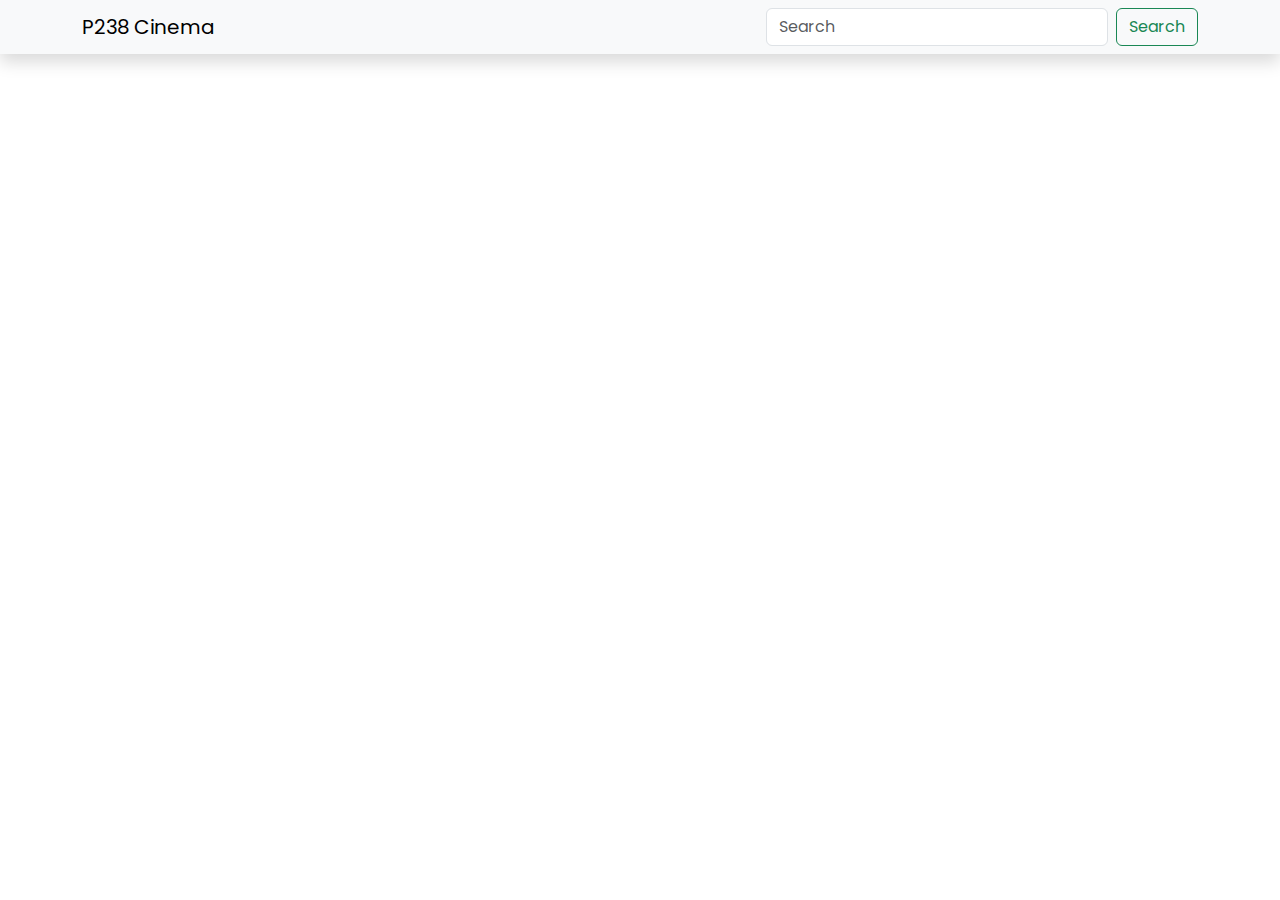
<file: index.html>
<!DOCTYPE html>
<html lang="en">
  <head>
    <meta charset="UTF-8" />
    <meta name="viewport" content="width=device-width, initial-scale=1.0" />
    <link
      href="https://cdn.jsdelivr.net/npm/bootstrap@5.3.3/dist/css/bootstrap.min.css"
      rel="stylesheet"
      integrity="sha384-QWTKZyjpPEjISv5WaRU9OFeRpok6YctnYmDr5pNlyT2bRjXh0JMhjY6hW+ALEwIH"
      crossorigin="anonymous"
    />
    <link rel="stylesheet" href="./css/reset.css" />

    <link rel="stylesheet" href="./css/style.css" />
    <title>Document</title>
  </head>
  <body>
    <header>
      <nav class="navbar bg-body-tertiary shadow">
        <div class="container-xl">
          <a class="navbar-brand" href="index.html">P238 Cinema</a>
          <form class="d-flex" role="search">
            <input
              class="form-control me-2 input-el"
              type="search"
              placeholder="Search"
              aria-label="Search"
            />
            <button class="btn btn-outline-success inputBtn" type="submit">
              Search
            </button>
          </form>
        </div>
      </nav>
    </header>

    <div class="container-xl">
      <div class="cards mt-5 gap-4"></div>
    </div>
    <!-- <div
      class="modal fade"
      id="exampleModal"
      tabindex="-1"
      aria-labelledby="exampleModalLabel"
      aria-hidden="true"
    >
      <div class="modal-dialog modal-dialog-centered modal-xl">
        <div class="modal-content container-xl">
          <div class="modal-body d-flex gap-5">
            <div style="height: 90%; width: 40%">
              <img
                style="height: 100%; width: 100%"
                src="https://marketplace.canva.com/EAFTl0ixW_k/1/0/1131w/canva-black-white-minimal-alone-movie-poster-YZ-0GJ13Nc8.jpg"
                alt=""
              />
            </div>
            <div
              class="content pt-5 pe-5 d-flex gap-4 flex-column justify-content-start align-items-start"
              style="flex: 1"
            >
              <h1 class="fs-1 fw-semibold">Under the Dome</h1>
              <p>
                Lorem ipsum dolor sit amet consectetur adipisicing elit.
                Perspiciatis natus quibusdam ratione veniam! Rerum odit quas
                tenetur facere dolorem unde nobis maxime, quo voluptate ex aut
                facilis sint laboriosam adipisci repellat laudantium ad neque
                voluptatem beatae tempora optio? Culpa, repudiandae? Harum,
                delectus rem minima tempora aliquid dolor expedita quo ratione.
              </p>
              <ul
                style="list-style-type: disc; list-style-position: inside"
                class="d-flex flex-column gap-2"
              >
                <li><span class="fw-semibold">IMDP point</span> 8.5</li>
                <li><span>IMDP point</span> 8.5</li>
                <li><span>IMDP point</span> 8.5</li>
                <li><span>IMDP point</span> 8.5</li>
              </ul>
              <div class="card-body d-flex gap-2 align-items-start">
                <a href="" class="btn btn-success">Go To Website</a>
                <button
                  type="button"
                  class="btn btn-primary"
                  data-bs-dismiss="modal"
                >
                  Go Back
                </button>
              </div>
            </div>
          </div>
        </div>
      </div>
    </div> -->
    <script
      src="https://cdn.jsdelivr.net/npm/bootstrap@5.3.3/dist/js/bootstrap.bundle.min.js"
      integrity="sha384-YvpcrYf0tY3lHB60NNkmXc5s9fDVZLESaAA55NDzOxhy9GkcIdslK1eN7N6jIeHz"
      crossorigin="anonymous"
    ></script>
    <script src="/js/app.js"></script>
  </body>
</html>
</file>
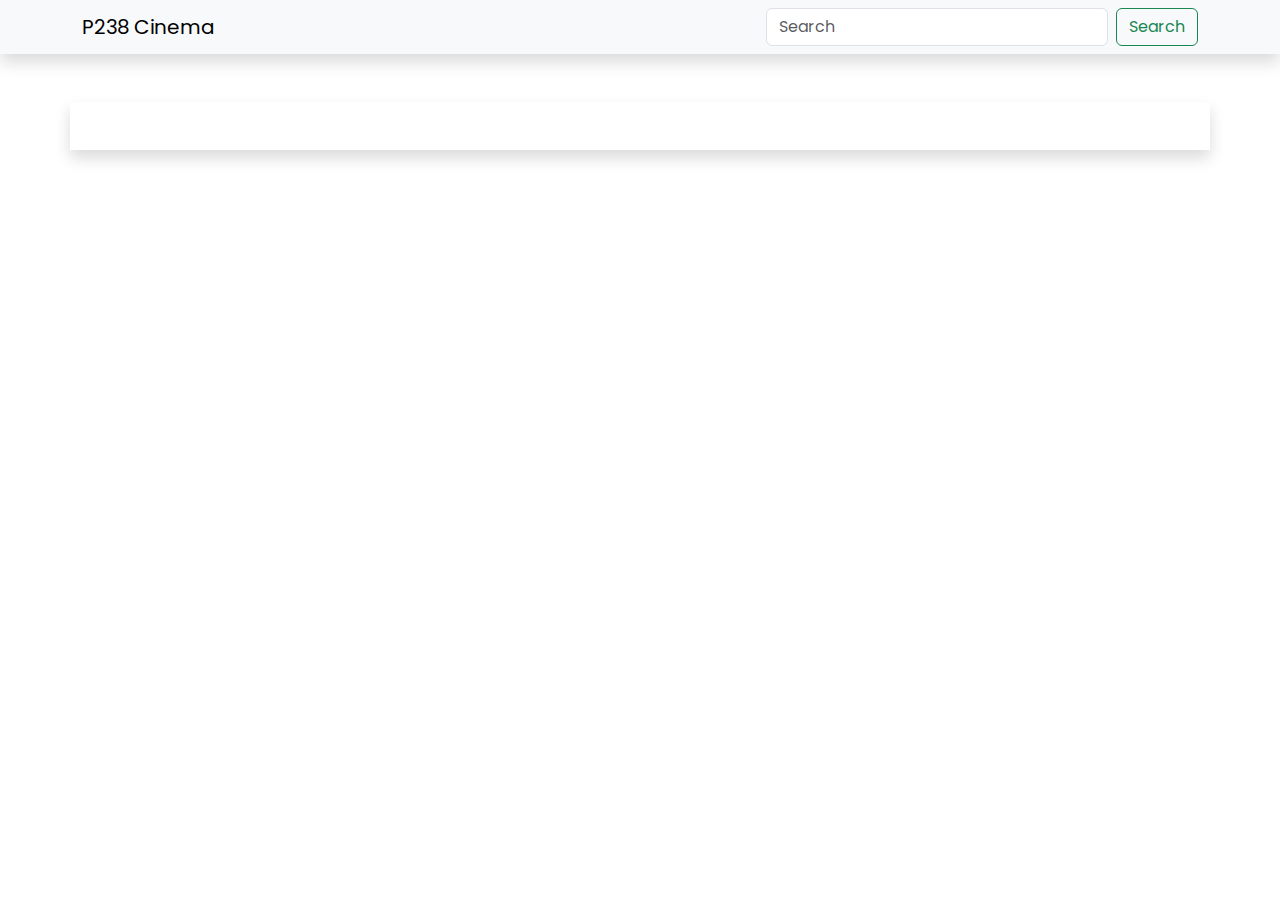
<file: movie.html>
<!DOCTYPE html>
<html lang="en">
  <head>
    <meta charset="UTF-8" />
    <meta name="viewport" content="width=device-width, initial-scale=1.0" />
    <link
      href="https://cdn.jsdelivr.net/npm/bootstrap@5.3.3/dist/css/bootstrap.min.css"
      rel="stylesheet"
      integrity="sha384-QWTKZyjpPEjISv5WaRU9OFeRpok6YctnYmDr5pNlyT2bRjXh0JMhjY6hW+ALEwIH"
      crossorigin="anonymous"
    />
    <link rel="stylesheet" href="./css/reset.css" />

    <link rel="stylesheet" href="./css/style.css" />
    <title>Document</title>

    <script src="./js/movie.js" defer></script>
  </head>
  <body>
    <header>
      <nav class="navbar bg-body-tertiary shadow">
        <div class="container-xl">
          <a class="navbar-brand" href="index.html">P238 Cinema</a>
          <form class="d-flex" role="search">
            <input
              class="form-control me-2 input-el"
              type="search"
              placeholder="Search"
              aria-label="Search"
            />
            <button class="btn btn-outline-success inputBtn" type="submit">
              Search
            </button>
          </form>
        </div>
      </nav>
    </header>

    <section class="container-xl mt-5 shadow p-4 detailPage"></section>
  </body>
</html>
</file>
<file: css/style.css>
.cards {
  display: flex;
  flex-wrap: wrap;
  justify-content: space-between;
}
</file>
